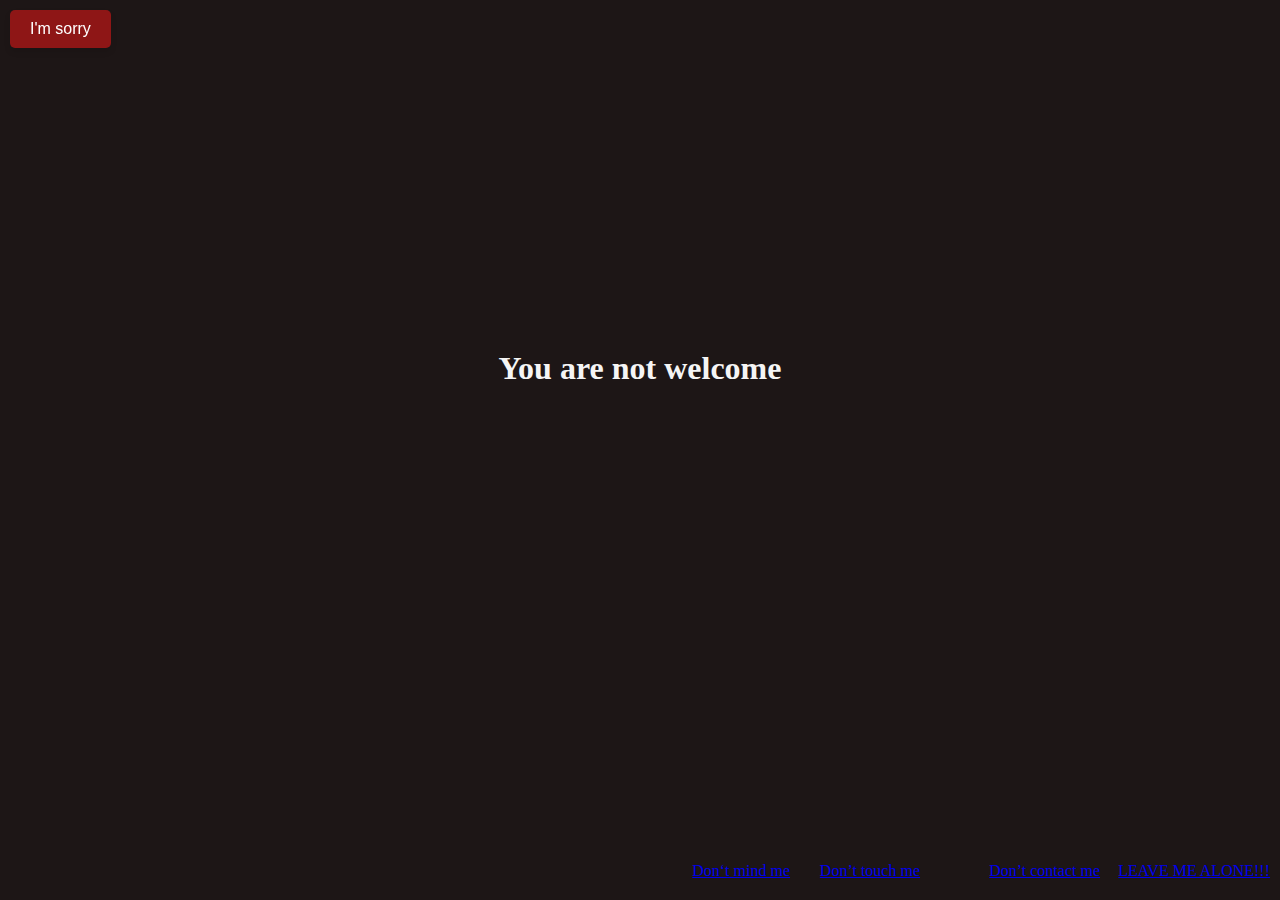
<file: index.html>
<!DOCTYPE html>
<html lang="zh-CN">
<head>
  <meta charset="UTF-8">
  <meta name="viewport" content="width=device-width, initial-scale=1.0">
  <title>阴沟老鼠洞</title>
  <link rel="stylesheet" href="./styles.css"> <!-- 引用外部样式表 -->
  <link rel="icon" href="https://pic4.sucaisucai.com/08/95/08395254_2.jpg"> <!-- 网站图标 -->
    <!-- 按钮 -->
    <button class="close-button" onclick="closeWebsite()">I'm sorry</button>
</head>
<body>
  <header>
    <h1 id="heading">You are not welcome</h1>
  </header>

  <main>
      <a href="./Don’t mind me.html" id="about">Don‘t mind me</a>
      <a href="./Don’t touch me.html" id="portfolio">Don’t touch me</a>
      <a href="./Don’t contact me.html" id="contact">Don’t contact me</a>
      <a href="LEAVE ME ALONE.html" id="ALONE">LEAVE ME ALONE!!!</a>
  </main>
  <script>
    // JavaScript 函数：关闭网站
    function closeWebsite() {
      // 尝试关闭窗口
      if (window.confirm("just leave me alone,PLEASE")) {
        window.open('', '_self'); // 打开一个空页面
        window.close(); // 尝试关闭当前页面
      }
    }
  </script>
</body>
</html>
</file>
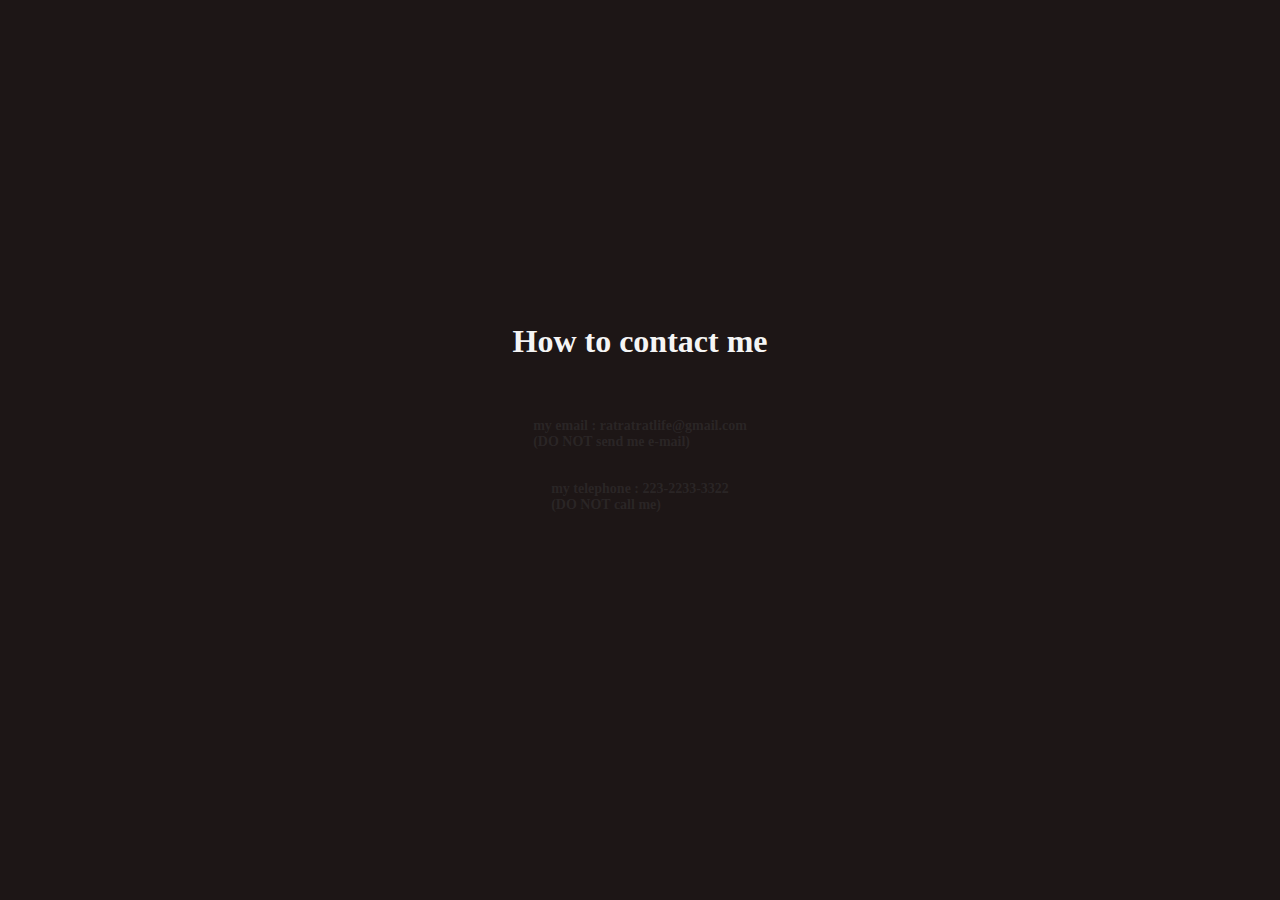
<file: Don’t contact me.html>
<!DOCTYPE html>
<html>
<head>
    <meta charset="UTF-8" />
    <title>Don't contact me(contact me)</title>
    <link rel="stylesheet" href="./styles.css"> <!-- 引用外部样式表 -->
    <link rel="icon" href="https://pic4.sucaisucai.com/08/95/08395254_2.jpg"> <!-- 网站图标 -->
</head>
<body>
    <h1 id="contact-heading">How to contact me</h1>
    <h2 id="contact-heading2" style="color:rgba(99,102,106,20%)">my email : ratratratlife@gmail.com<br/>(DO NOT send me e-mail)</h2>
    <h2 id="contact-heading3" style="color:rgba(99,102,106,20%)">my telephone : 223-2233-3322<br/>(DO NOT call me)</h2>
</body>
</html>
</file>
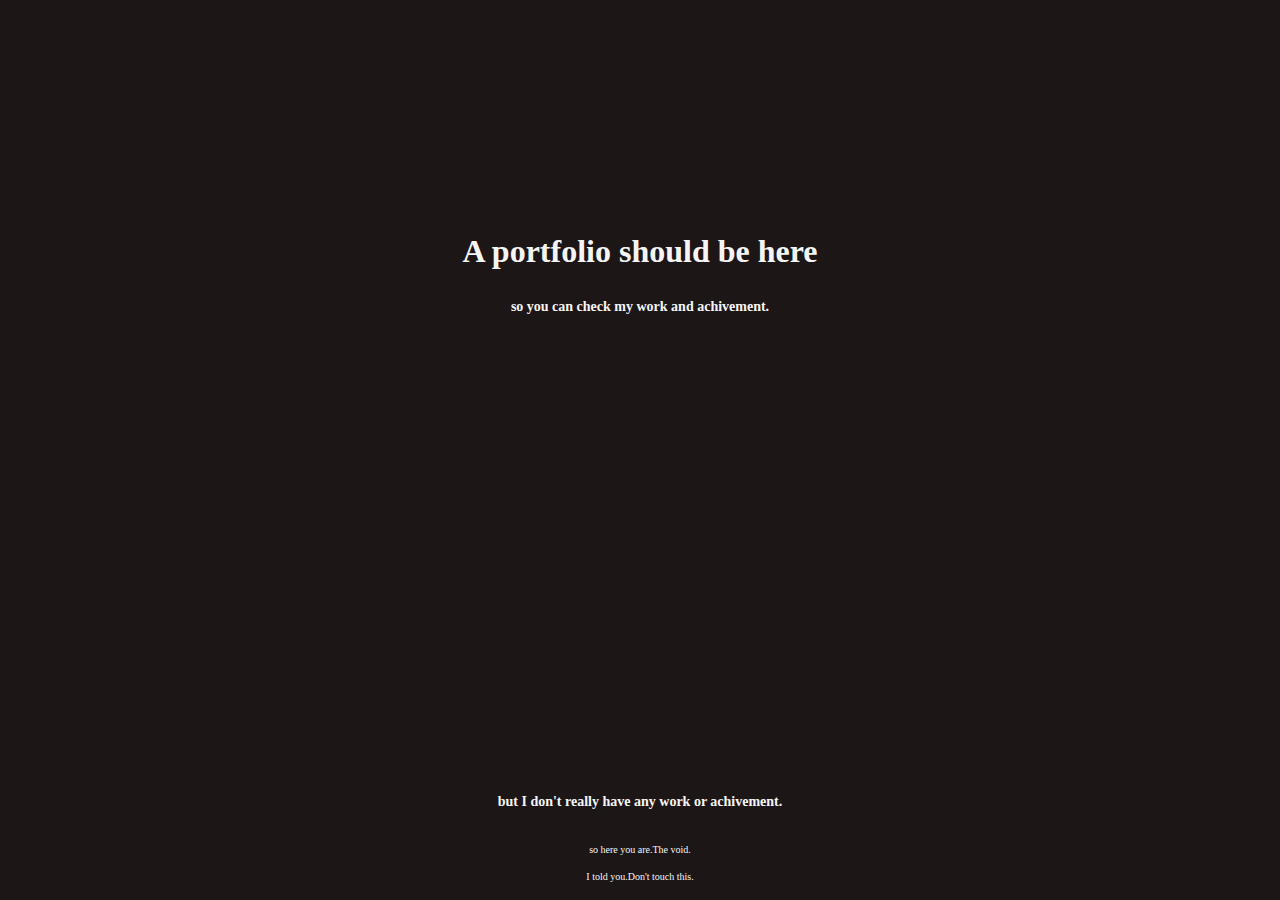
<file: Don’t touch me.html>
<!DOCTYPE html>
<html>
<head>
    <meta charset="UTF-8" />
    <title>Don't touch me(my portfolio)</title>
    <link rel="stylesheet" href="./styles.css"> <!-- 引用外部样式表 -->
    <link rel="icon" href="https://pic4.sucaisucai.com/08/95/08395254_2.jpg"> <!-- 网站图标 -->
</head>
<body>
    <h1 id="portfolio-heading">A portfolio should be here</h1>
    <h2 id="portfolio-heading2">so you can check my work and achivement.</h2>
    <h2 id="portfolio-heading3">but I don't really have any work or achivement.</h2>
    <p id="portfolio-heading4">so here you are.The void.</p>
    <p id="portfolio-heading5">I told you.Don't touch this.</p>
</body>
</html>
</file>
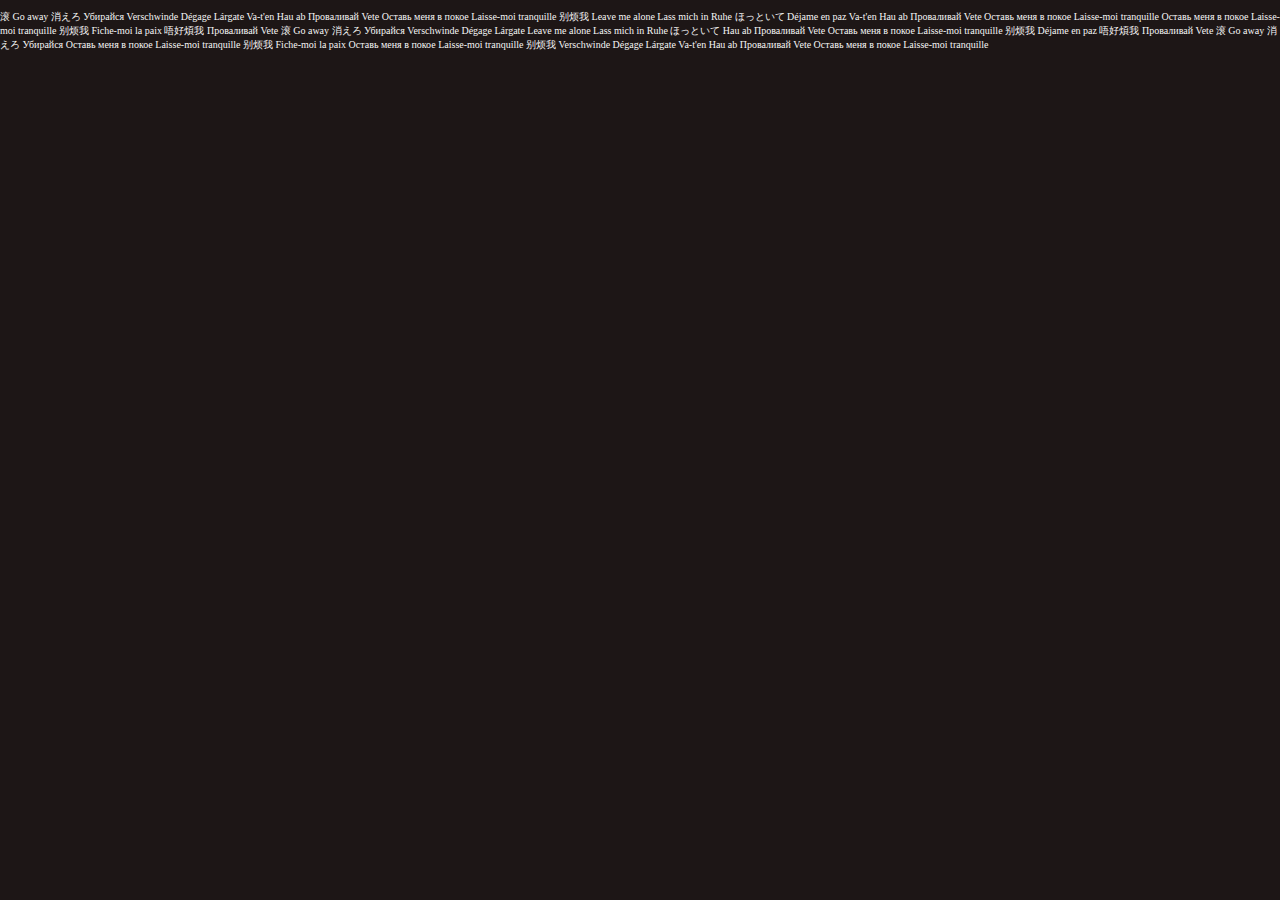
<file: LEAVE ME ALONE.html>
<!DOCTYPE html>
<html>
<head>
    <meta charset="UTF-8" />
    <title>!!!LEAVE ME ALONE!!!</title>
    <link rel="stylesheet" href="./styles.css"> <!-- 引用外部样式表 -->
    <link rel="icon" href="https://pic4.sucaisucai.com/08/95/08395254_2.jpg"> <!-- 网站图标 -->
</head>
<body id="leavemealone">
    <p style="text-align:justify-all;">
      滚 Go away 消えろ Убирайся Verschwinde Dégage Lárgate
      Va-t'en Hau ab Проваливай Vete Оставь меня в покое Laisse-moi tranquille 别烦我
      Leave me alone Lass mich in Ruhe  ほっといて Déjame en paz Va-t'en Hau ab Проваливай Vete Оставь меня в покое Laisse-moi tranquille
      Оставь меня в покое Laisse-moi tranquille 别烦我 Fiche-moi la paix
      唔好煩我 Проваливай Vete 滚 Go away 消えろ Убирайся Verschwinde Dégage Lárgate
      Leave me alone Lass mich in Ruhe  ほっといて Hau ab Проваливай Vete Оставь меня в покое Laisse-moi tranquille 别烦我
      Déjame en paz 唔好煩我 Проваливай Vete 滚 Go away 消えろ Убирайся Оставь меня в покое Laisse-moi tranquille 别烦我 Fiche-moi la paix
      Оставь меня в покое Laisse-moi tranquille 别烦我 Verschwinde Dégage Lárgate
      Va-t'en Hau ab Проваливай Vete Оставь меня в покое Laisse-moi tranquille
    </p>
    
</body>
</html>
</file>
<file: styles.css>
#heading {
    display: flex;
    justify-content: center; /* 水平居中 */
    align-items: center;    /* 垂直居中 */
    height: 80vh;          /* 占满视口高度 */
    margin: 0;              /* 移除默认边距 */
    color: whitesmoke;
}

h1 {
    font-size: 2rem;
}

html {
    background-color:#1D1616 ;
}

h2 {
    font-size: 14px;
    color:whitesmoke
}

#ALONE {
    position: absolute;
    bottom: 20px; /* 距离底部 10px */
    right: 10px;  /* 距离右侧 10px */
}

#contact {
    position: absolute;
    bottom: 20px; /* 距离底部 10px */
    right: 180px;  /* 距离右侧 10px */
}

#portfolio {
    position: absolute;
    bottom: 20px; /* 距离底部 10px */
    right: 360px;  /* 距离右侧 10px */
}

#about {
    position: absolute;
    bottom: 20px; /* 距离底部 10px */
    right: 490px;  /* 距离右侧 10px */
}

#about-heading {
    position: absolute;
    bottom: 70%; /* 距离底部 0 */
    left: 50%; /* 水平居中 */
    transform: translateX(-50%); /* 调整水平居中的偏移 */
    margin: 0;
    color:whitesmoke
}

#about-heading2 {
    position: absolute;
    bottom: 68%; /* 距离底部 0 */
    left: 50%; /* 水平居中 */
    transform: translateX(-50%); /* 调整水平居中的偏移 */
    margin: 0;
    color:whitesmoke
}

#about-img {
    position: absolute;
    bottom: 10%; /* 距离底部 0 */
    left: 50%; /* 水平居中 */
    transform: translateX(-50%); /* 调整水平居中的偏移 */
    margin: 0;
}

#portfolio-heading {
    position: absolute;
    bottom: 70%; /* 距离底部 0 */
    left: 50%; /* 水平居中 */
    transform: translateX(-50%); /* 调整水平居中的偏移 */
    margin: 0;
    color:whitesmoke
}

#portfolio-heading2 {
    position: absolute;
    bottom: 65%; /* 距离底部 0 */
    left: 50%; /* 水平居中 */
    transform: translateX(-50%); /* 调整水平居中的偏移 */
    margin: 0;
    color:whitesmoke
}

#portfolio-heading3 {
    position: absolute;
    bottom: 10%; /* 距离底部 0 */
    left: 50%; /* 水平居中 */
    transform: translateX(-50%); /* 调整水平居中的偏移 */
    margin: 0;
    color:whitesmoke
}

#portfolio-heading4 {
    position: absolute;
    bottom: 5%; /* 距离底部 0 */
    left: 50%; /* 水平居中 */
    transform: translateX(-50%); /* 调整水平居中的偏移 */
    margin: 0;
    color:whitesmoke
}

#portfolio-heading5 {
    position: absolute;
    bottom: 2%; /* 距离底部 0 */
    left: 50%; /* 水平居中 */
    transform: translateX(-50%); /* 调整水平居中的偏移 */
    margin: 0;
    color:whitesmoke
}

#contact-heading {
    position: absolute;
    bottom: 60%; /* 距离底部 0 */
    left: 50%; /* 水平居中 */
    transform: translateX(-50%); /* 调整水平居中的偏移 */
    margin: 0;
    color:whitesmoke
}

#contact-heading2 {
    position: absolute;
    bottom: 50%; /* 距离底部 0 */
    left: 50%; /* 水平居中 */
    transform: translateX(-50%); /* 调整水平居中的偏移 */
    margin: 0;
    color:whitesmoke
}

#contact-heading3 {
    position: absolute;
    bottom: 43%; /* 距离底部 0 */
    left: 50%; /* 水平居中 */
    transform: translateX(-50%); /* 调整水平居中的偏移 */
    margin: 0;
    color:whitesmoke
}

p {
    font-size: 10px;
    color:whitesmoke
}

#leavemealone {
    height: 100%;           /* 确保页面高度为视口高度 */
    overflow: hidden;       /* 隐藏溢出内容，禁用滚动 */
    margin: 0;              /* 移除默认外边距 */
}

    /* 设置按钮样式 */
    .close-button {
        position: fixed; /* 固定在屏幕上的位置 */
        top: 10px; /* 距离顶部10px */
        left: 10px; /* 距离左侧10px */
        padding: 10px 20px; /* 内边距 */
        background-color: #8E1616; /* 红色背景 */
        color: white; /* 白色文字 */
        border: none; /* 去除边框 */
        border-radius: 5px; /* 圆角 */
        font-size: 16px; /* 字体大小 */
        cursor: pointer; /* 鼠标指针样式 */
        box-shadow: 0 4px 6px rgba(0, 0, 0, 0.1); /* 按钮阴影 */
      }
      .close-button:hover {
        background-color: #D84040; /* 鼠标悬停变深红 */
      }
</file>
